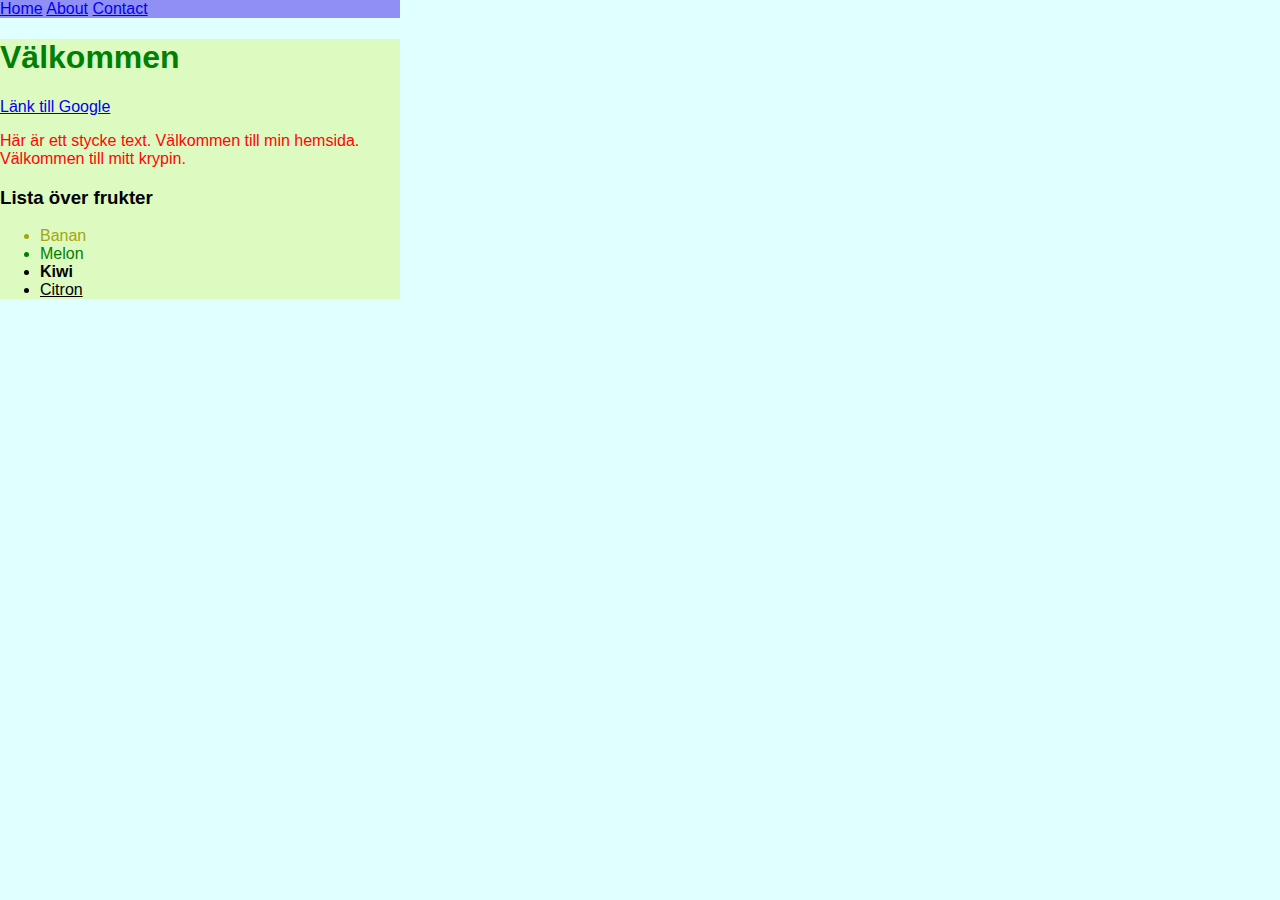
<file: index.html>
<!DOCTYPE html>
<html lang="en">

<head>
    <meta charset="UTF-8">
    <meta name="viewport" content="width=device-width, initial-scale=1.0">
    <link rel="stylesheet" href="styles.css"> <!-- Länk till CSS -->
    <title>Min egna hemsida</title>

    <!-- CSS i samma dokument inuti <head> -->
    <style>
        h1{
            color: #008000;
        }

        p{
            color: #ff0505;
        }
    </style>

</head>

<body>
    <nav>
        <a href="index.html">Home</a>
        <a href="about.html">About</a>
        <a href="contact.html">Contact</a>
    </nav>
<main>

    <h1>Välkommen</h1>

    <a href="https://google.se">Länk till Google</a>
    <p> Här är ett stycke text. Välkommen till min hemsida.
        Välkommen till mitt krypin.
    </p>

    <h3>Lista över frukter</h3>

    <!-- 4 olika sätt att använda styling:
     CSS med ID, CSS med klass, CSS genom style="" inuti HTML-taggen, samt HTML-element som stylas av andra HTML element (<u> </u> gör text understruken.) -->
    <ul>
        <li id="BananaID">Banan</li>
        <li class="MelonClass">Melon</li>
        <li style="font-weight: bold;">Kiwi</li>
     <u><li>Citron</li></u>
    </ul>

</main>

</body>
</html>
</file>
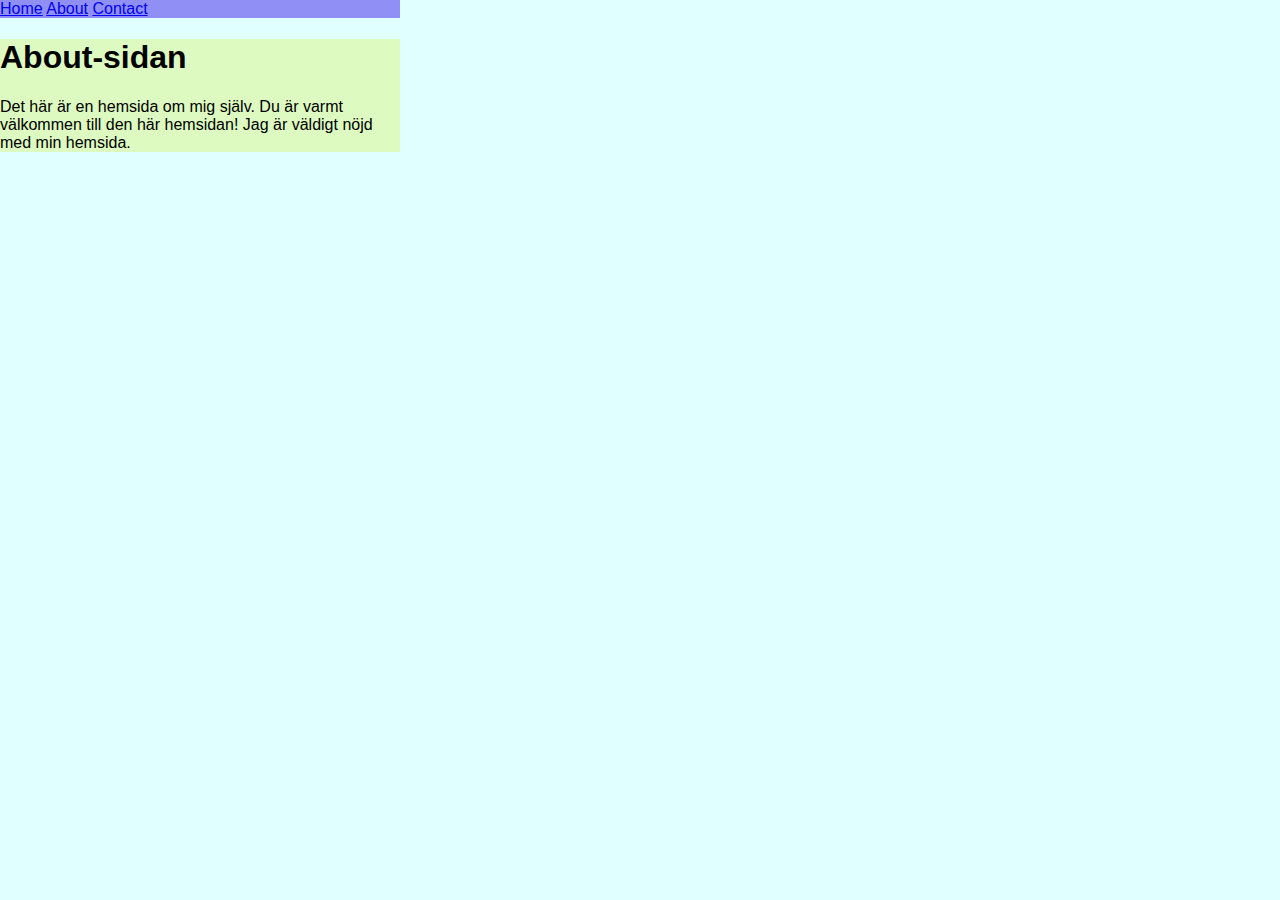
<file: about.html>
<!DOCTYPE html>
<html lang="en">

<head>
    <meta charset="UTF-8">
    <meta name="viewport" content="width=device-width, initial-scale=1.0">
    <link rel="stylesheet" href="styles.css">
    <title>About</title>
</head>

<body>
    <nav>
        <a href="index.html">Home</a>
        <a href="about.html">About</a>
        <a href="contact.html">Contact</a>
    </nav>
<main>

    <h1> About-sidan </h1>

    <p> Det här är en hemsida om mig själv. Du är varmt välkommen till den här hemsidan! Jag är väldigt nöjd med min hemsida.
    </p>

</main>
 
</body>
</html>
</file>
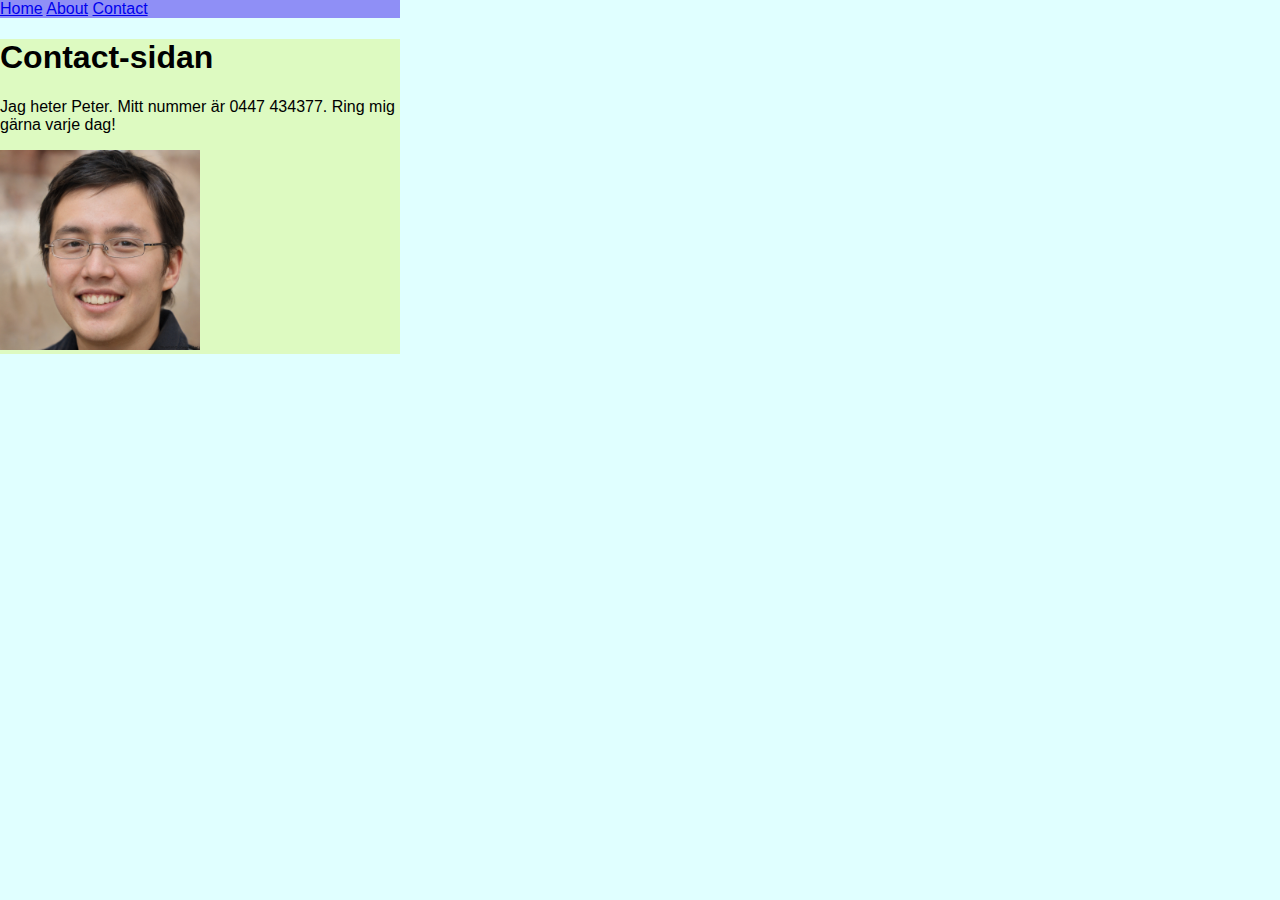
<file: contact.html>
<!DOCTYPE html>
<html lang="en">

<head>
    <meta charset="UTF-8">
    <meta name="viewport" content="width=device-width, initial-scale=1.0">
    <link rel="stylesheet" href="styles.css">
    <title>Contact</title>
</head>

<body>
    <nav>
        <a href="index.html">Home</a>
        <a href="about.html">About</a>
        <a href="contact.html">Contact</a>
    </nav>
<main>

    <h1> Contact-sidan </h1>

    <p>Jag heter Peter. Mitt nummer är 0447 434377. Ring mig gärna varje dag!</p>

    <img src="images/download.jpeg" width="200px">

</main>

</body>
</html>
</file>
<file: styles.css>
body {
    background-color:lightcyan;
    font-family: Verdana, Helvetica, sans-serif;
    padding: 0;
    margin: 0;
}

nav {
    
    width: 400px;
    background-color: rgb(143, 143, 246);
}

main {

    width: 400px;
    background-color: rgb(221, 250, 193);
}

#BananaID {

    color: rgb(165, 165, 15);
}

.MelonClass{

    color: Green;
}
</file>
